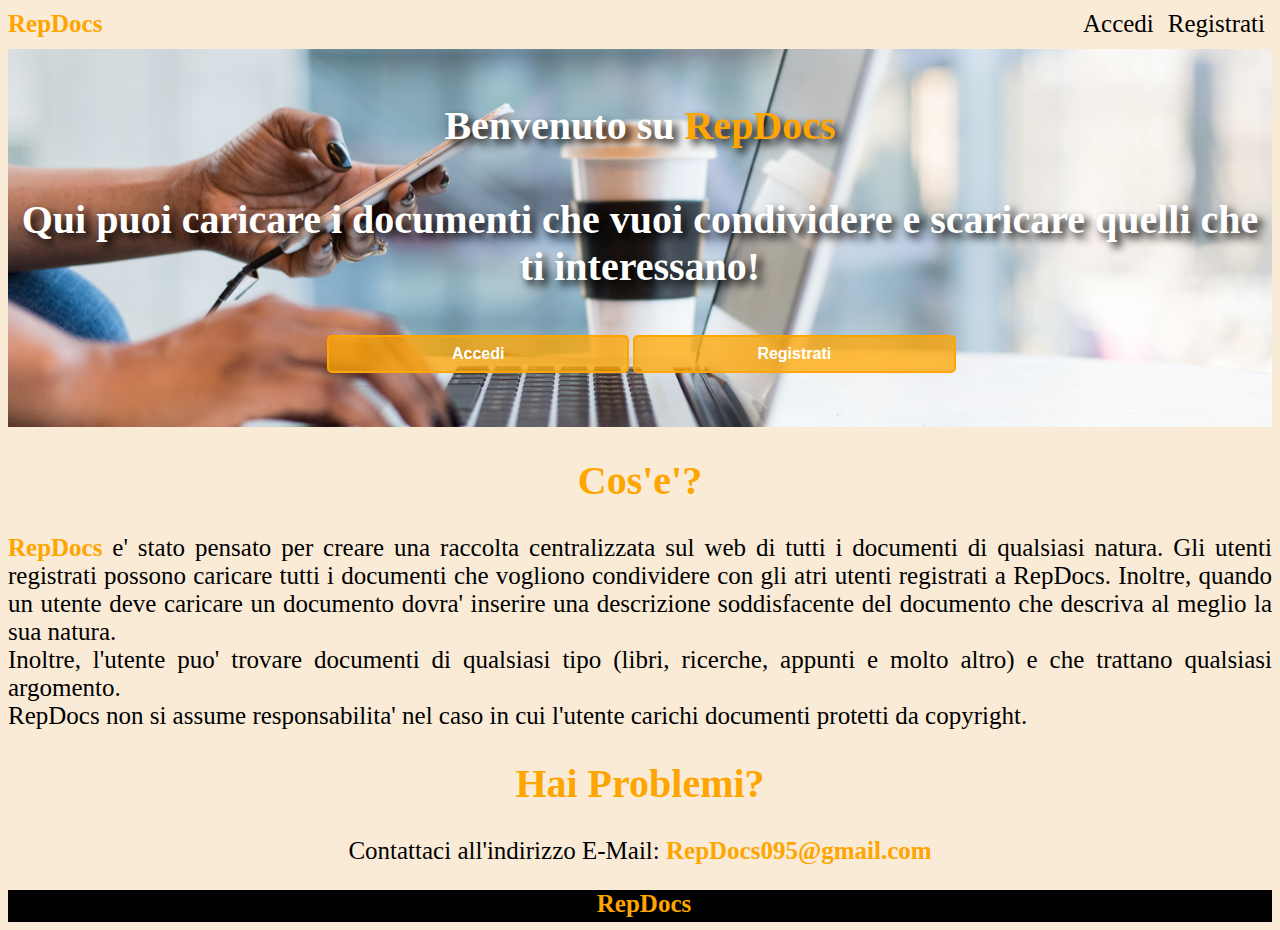
<file: index.html>
<!DOCTYPE html>
<html>

<head>
    <title>RepDocs</title>
    <link rel="stylesheet" type="text/css" href="stile.css">
    <link rel="stylesheet" type="text/css" href="https://cdnjs.cloudflare.com/ajax/libs/font-awesome/4.7.0/css/font-awesome.min.css">
</head>

<body>
    <div class="menu">
        <div><p class="name">RepDocs</p></div>        

        <div class="dMenu">
            <ul class="lMenu">
                <li onclick="accesso()">Accedi</li>
                <li onclick="registrati()">Registrati</li>
            </ul>
        </div>
        
        <div class="topMenu">
            <a href="#" style="float: right; font-size: 25px; color: orange; margin-right: 8px; padding: 0; cursor:pointer; margin-top: 10px; margin-bottom: 11px;" class="icon" onclick="showMenu()"><i class="fa fa-bars"></i></a>
        </div>
    </div>

    <div class="topnav">
        <div id="myLinks">
            <a onclick="accesso()">Accedi</a>
            <a onclick="registrati()">Registrati</a>
        </div>
    </div>

    <div>
        <div class="mySlides fade" style="background-image: url('img/Immagine1.jpg');">
            <br><br><br>   
            <p class="slog">Benvenuto su <span style="color: orange;">RepDocs</span><br><br>
            Qui puoi caricare i documenti che vuoi condividere e 
            scaricare quelli che ti interessano!</p>

            <div class="btnContainer">
                <input class="btn" style="background-color: rgba(255, 166, 0, 0.75); color: white; border: 2px solid orange;" type="button" onclick="accesso()" value="Accedi">
                <input class="btn" style="background-color: rgba(255, 166, 0, 0.75); color: white; border: 2px solid orange;" type="button" onclick="registrati()" value="Registrati">    
            </div>
            <br><br><br>
        </div>
            
        <div class="mySlides fade" style="background-image: url('img/Immagine2.jpg');"> 
            <br><br><br>
            <p class="slog">Benvenuto su <span style="color: orange;">RepDocs</span><br><br>
            Qui puoi caricare i documenti che vuoi condividere e 
            scaricare quelli che ti interessano!</p>
            
            <div class="btnContainer">
                <input class="btn" style="background-color: rgba(255, 166, 0, 0.75); color: white; border: 2px solid orange;" type="button" onclick="accesso()" value="Accedi">
                <input class="btn" style="background-color: rgba(255, 166, 0, 0.75); color: white; border: 2px solid orange;" type="button" onclick="registrati()" value="Registrati">    
            </div>
            <br><br><br>    
        </div>
            
        <div class="mySlides fade" style="background-image: url('img/Immagine3.jpg');">
            <br><br><br>  
            <p class="slog">Benvenuto su <span style="color: orange;">RepDocs</span><br><br>
            Qui puoi caricare i documenti che vuoi condividere e 
            scaricare quelli che ti interessano!</p>
            
            <div class="btnContainer">
                <input class="btn" style="background-color: rgba(255, 166, 0, 0.75); color: white; border: 2px solid orange;" onclick="accesso()" type="button" value="Accedi">
                <input class="btn" style="background-color: rgba(255, 166, 0, 0.75); color: white; border: 2px solid orange;" onclick="registrati()" type="button" value="Registrati">    
            </div>
            <br><br><br>        
        </div>
    </div>

    <h1 class="hTitle">Cos'e'?</h1>
    <p class="pres"><span style="color: orange"><b>RepDocs</b></span> e' stato pensato per creare una raccolta centralizzata sul web di tutti i documenti di qualsiasi natura. Gli utenti registrati possono caricare tutti i documenti che vogliono condividere
    con gli atri utenti registrati a RepDocs. Inoltre, quando un utente deve caricare un documento dovra' inserire una descrizione soddisfacente del documento che descriva al meglio la sua natura.<br>
    Inoltre, l'utente puo' trovare documenti di qualsiasi tipo (libri, ricerche, appunti e molto altro) e che trattano qualsiasi argomento.<br>RepDocs non si assume responsabilita' nel caso in cui l'utente carichi documenti protetti da copyright.
    </p>
    
    <h1 class="hTitle">Hai Problemi?</h1>
    <p class="pres" style="text-align: center;">Contattaci all'indirizzo E-Mail: <span style="color:orange; font-weight: bold;">RepDocs095@gmail.com</span></p>
    
    <div class="footer"><p class="name" style="text-align: center;">RepDocs</p></div>
    
    <div id="accessModal" class="modal">
        <div id="modalAccessContainer" class="modalContainer">
            <div class="close" onclick="closeA()">&times;</div><br>
            <h1 style="text-align: center; margin-bottom: 1%;">Accedi</h1>
            <hr style="border: 1px solid black"><br><br>
            <form>
                <p class="label">E-Mail:</p>
                <input class="textbox tst" type="email" name="email" placeholder="Inserisci E-Mail"><br>
                <p class="label">Password:</p>
                <input class="textbox tst" type="password" name="password" placeholder="Inserisci Password">
                <div style="text-align: center; margin-top: 10px; margin-bottom: 5px;">
                    <div>
                        <input class="fbtn" onclick="correggi()" type="button" value="Password Dimenticata">
                    </div>
                    
                    <div>
                        <input class="fbtn" onclick="accedi()" type="button" value="Accedi">
                    </div>
                </div>
            </form>
            <p class="load">Caricamento...</p>
            <p id="accessErr" class="error"></p>
        </div>
    </div>

    <div id="resolveModal" class="modal">
        <div id="modalResolveContainer" class="modalContainer">
            <div class="close" onclick="closeResolve()">&times;</div><br>
            <h1 style="text-align: center; margin-bottom: 1%;">Recupero password</h1>
            <p style="text-align: center; font-size: 18px;">Ti abbiamo inviato una Mail con la password di Recupero</p>
            <hr style="border: 1px solid black"><br><br>
            <form>
                <p class="label">password Inviata:</p>
                <input class="textbox tst" type="password" name="invpass" placeholder="Inserisci password Inviata"><br>
                <p class="label">Nuova password:</p>
                <input class="textbox tst" type="password" name="nuovapassword" placeholder="Inserisci password">
                <div style="text-align: center; margin-top: 5px; margin-bottom: 5px;">
                    <input class="fbtn" onclick="risoluzione()" type="button" value="Risolvi">
                </div>
            </form>
            <p id="success" class="succ"></p>
            <p class="load">Caricamento...</p>
            <p id="resolveErr" class="error"></p>
        </div>
    </div>

    <div id="registerModal" class="modal">
        <div id="modalRegisterContainer" class="modalContainer">
            <div class="close" onclick="closeR()">&times;</div><br>
            <h1 style="text-align: center; margin-bottom: 1%;">Registrati</h1>
            <hr style="border: 1px solid black"><br><br>
            <form>
                <p class="label">E-Mail:</p>
                <input class="textbox tst" type="text" name="email" placeholder="Inserisci E-Mail"><br>
                <p class="label">Nome:</p>
                <input class="textbox tst" type="text" name="nome" placeholder="Inserisci Nome"><br>
                <p class="label">Cognome:</p>
                <input class="textbox tst" type="text" name="cognome" placeholder="Inserisci Cognome"><br>
                <p class="label">Data di Nascita:</p>
                <input class="textbox tst" type="date" name="dataNascita" placeholder="Inserisci Data di Nascita"><br>
                <p class="label">Password:</p>
                <input class="textbox tst" type="password" name="password" placeholder="Inserisci Password">
                <div style="text-align: center; margin-top: 5px; margin-bottom: 5px;">
                    <input class="fbtn" onclick="registrazione()" type="button" value="Registrati">
                </div>
            </form>
            <p class="load">Caricamento...</p>
            <p id="registerErr" class="error"></p>
        </div>
    </div>    
    <script type="application/javascript" src="home.js"></script>
</body>

</html>
</file>
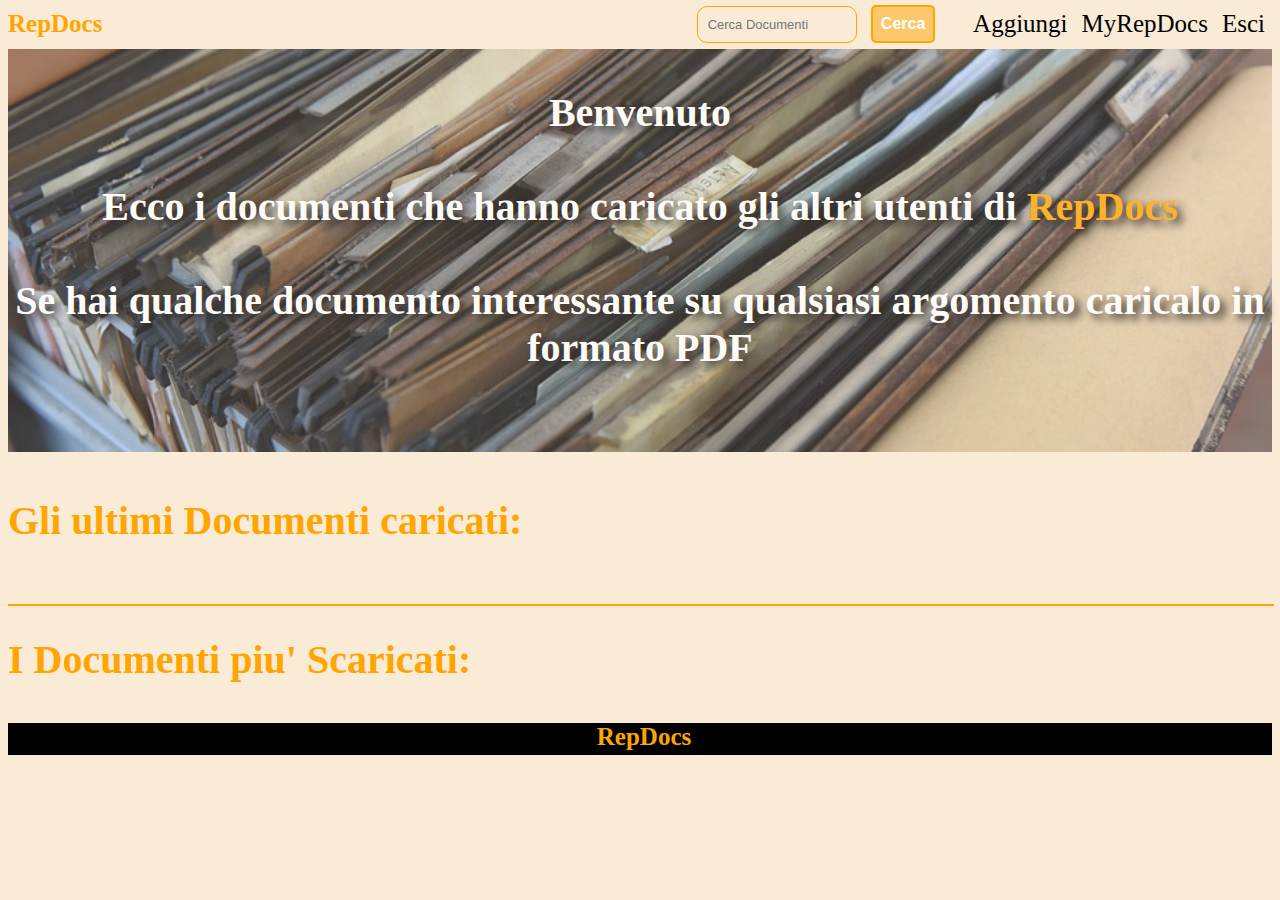
<file: areaUtenti.html>
<!DOCTYPE html>
<html>

<head>
    <title>Area Utenti</title>
    <link rel="stylesheet" type="text/css" href="stile.css">
    <link rel="stylesheet" type="text/css" href="https://cdnjs.cloudflare.com/ajax/libs/font-awesome/4.7.0/css/font-awesome.min.css">
</head>

<body>
    <div id="coverMenu" class="coverMenu"></div>
    <div class="menu">
        <div onclick="areaUtenti()" style="cursor: pointer;" class="name">RepDocs</div>
        <div class="dMenu">
            <div class="dMenuUser">

                <div>
                    <form action="php/searchDoc.php" method="POST" style="width:100%">
                        <input class="textbox tst" style="display: inline; width: 50%; font-size: 13px;" type="text" name="ricerca" placeholder="Cerca Documenti">
                        <input type="submit" class="btn" style="color: white; background-color: rgba(255, 166, 0, 0.5); border: 2px solid orange; margin-left: 10px;" value="Cerca">
                    </form>
                </div>

                <div>
                    <ul class="lMenu">
                        <li onclick="add()">Aggiungi</li>
                        <li><a href="myRepDocs.html">MyRepDocs</a></li>
                        <li onclick="exit()">Esci</li>
                    </ul>
                </div>
                                
            </div>
        </div>

        <div class="topMenu">
            <a href="#" style="float: right; font-size: 25px; color: orange; margin-right: 8px; padding: 0; cursor:pointer; margin-top: 10px; margin-bottom: 11px;" class="icon" onclick="showMenu()"><i class="fa fa-bars"></i></a>
        </div>
    </div>

    <div class="topnav">
        <div id="myLinks">
            <div style="display: grid; grid-template-columns: auto;">
                <form action="php/searchDoc.php" method="POST">
                    <input class="textbox tst" style="float: left;" type="text" name="ricerca" placeholder="Cerca Documenti">
                    <input type="submit" class="btn" style="color: white; background-color: rgba(255, 166, 0, 0.5); border: 2px solid orange; margin-left: 10px; margin-top: 0;" value="Cerca">
                </form>
            </div>
            <a onclick="add()">Aggiungi</a>
            <a href="myRepDocs.html">MyRepDocs</a>
            <a onclick="exit()">Esci</a>
        </div>
    </div>

    <div class="welcome">
        <br><br><br>
        <h1 class="slog">Benvenuto<br><br>Ecco i documenti che hanno caricato gli altri utenti di <span style="color: orange;">RepDocs</span><br><br> Se hai qualche documento interessante su qualsiasi argomento caricalo in formato PDF
        </h1>
        <br><br><br>
    </div>

    <h1 class="hTitle" style="text-align: left;">Gli ultimi Documenti caricati:</h1>
    
    <div id="lastDoc" class="docs">
    </div>

    <hr style="width:100%; margin-top: 30px; margin-bottom: 30px;">

    <h1 class="hTitle" style="text-align: left;">I Documenti piu' Scaricati:</h1>
    
    <div id="downDoc" class="docs">
    </div>

    <div class="footer"><p class="name" style="text-align: center;">RepDocs</p></div>

    <div id="addModal" class="modal">
        <div id="modalAddContainer" class="modalContainer">
            <div class="close" onclick="closeAdd()">&times;</div><br>
            <h1 style="text-align: center; margin-bottom: 1%;">Aggiungi Documento</h1>
            <hr><br><br>
            <form action="addDoc.php" method="POST" enctype="multipart/form-data">
                <p class="label">Documento:</p>
                <input class="textbox tst" type="file" name="file" required><br>
                <p class="label">titolo:</p>
                <input class="textbox tst" type="text" name="titolo" placeholder="Inserisci Titolo" required><br>
                <p class="label">descrizione:</p>
                <textarea class="textbox tst" maxlength="1500" name="descrizione" style="max-width: 50%; max-height: 200px; min-width: 50%; min-height: 200px;" placeholder="Inserisci Descrizione" required></textarea>
                <div style="text-align: center; margin-top: 5px; margin-bottom: 5px;">
                    <input class="fbtn" type="submit" value="Aggiungi">
                </div>
            </form>
        </div>
    </div>
    <script type="application/javascript" src="areaUtenti.js"></script>
</body>

</html>
</file>
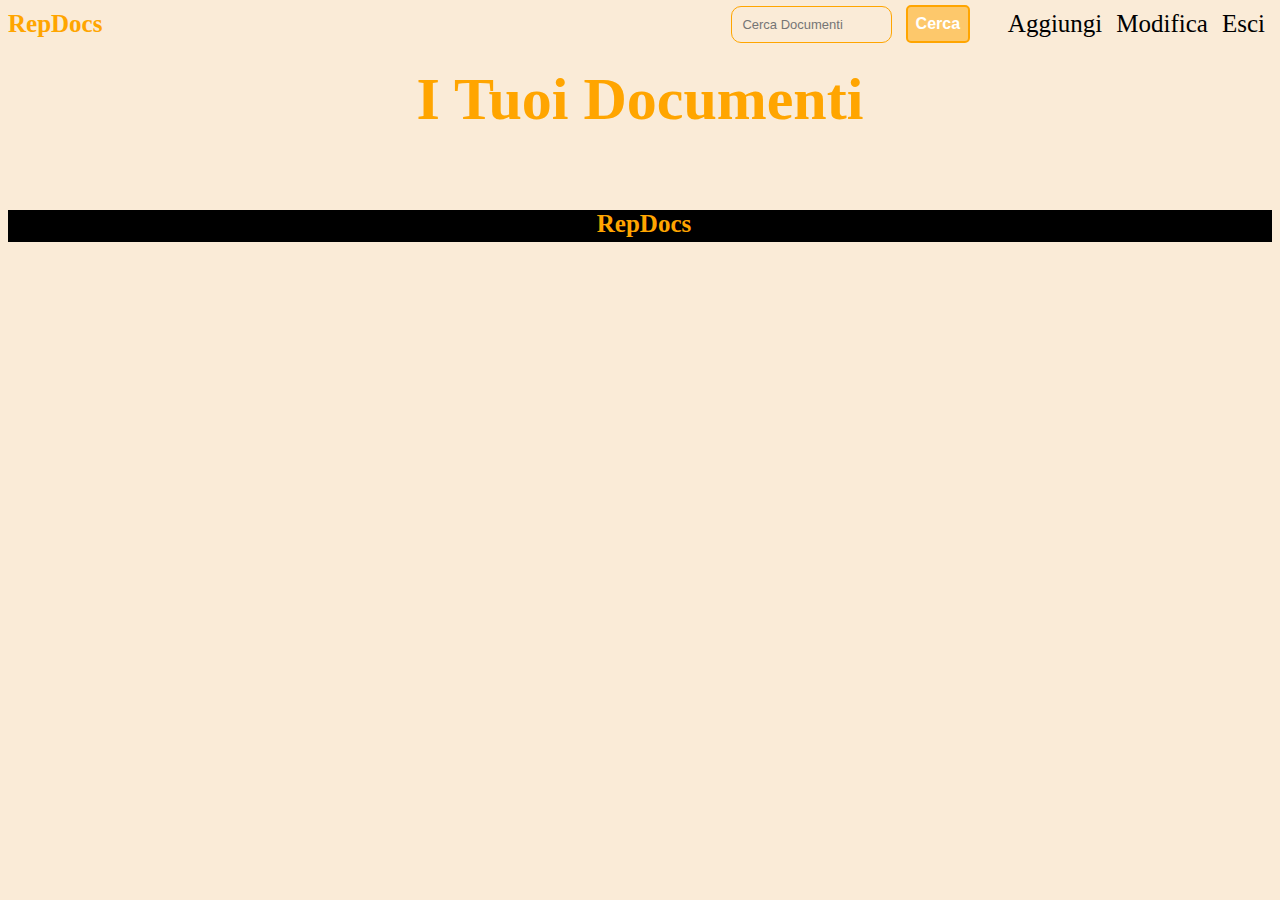
<file: myRepDocs.html>
<!DOCTYPE html>
<html>
    <head>
        <title>Mio Account</title>
        <link rel="stylesheet" type="text/css" href="stile.css">
        <link rel="stylesheet" type="text/css" href="https://cdnjs.cloudflare.com/ajax/libs/font-awesome/4.7.0/css/font-awesome.min.css">
    </head>

    <body>
        <div class="menu">
            <div class="name" style="cursor: pointer;" onclick="areaUtenti()">RepDocs</div>
            <div class="dMenu">
                <div class="dMenuUser">
    
                    <div>
                        <form style="width:100%">
                            <input class="textbox tst" style="display: inline; width: 50%; font-size: 13px;" type="text" name="ricerca" placeholder="Cerca Documenti">
                            <input type="button" onclick="loadSearchedDoc()" class="btn" style="color: white; background-color: rgba(255, 166, 0, 0.5); border: 2px solid orange; margin-left: 10px;" value="Cerca">
                        </form>
                    </div>
    
                    <div>
                        <ul class="lMenu">
                            <li onclick="add()">Aggiungi</li>
                            <li onclick="modify()">Modifica</li>
                            <li onclick="exit()">Esci</li>
                        </ul>
                    </div>
                                    
                </div>
            </div>
    
            <div class="topMenu">
                <a href="#" style="float: right; font-size: 25px; color: orange; margin-right: 8px; padding: 0; cursor:pointer; margin-top: 10px; margin-bottom: 11px;" class="icon" onclick="showMenu()"><i class="fa fa-bars"></i></a>
            </div>
        </div>
        
        <div class="topnav">
            <div id="myLinks">
                <div style="display: grid; grid-template-columns: auto;">
                    <form>
                        <input class="textbox tst" style="float: left;" type="text" name="ricerca" placeholder="Cerca Documenti">
                        <input type="button" onclick="loadSearchedDoc()" class="btn" style="color: white; background-color: rgba(255, 166, 0, 0.5); border: 2px solid orange; margin-left: 10px; margin-top: 0;" value="Cerca">
                    </form>
                </div>
                <a onclick="add()">Aggiungi</a>
                <a onclick="modify()">Modifica</a>
                <a onclick="exit()">Esci</a>
            </div>
        </div>
        
        <h1 class="hTitle" style="text-align: center; margin-top: 65px; font-size: 60px;">I Tuoi Documenti</h1>
        <br><br>
        <p id="not_foundm" class="inexist" style="display: none;">Nessun Documento Trovato</p>

        <div id="myDocs" class="docs">  
        </div>

        <div class="footer"><p class="name" style="text-align: center;">RepDocs</p></div>

        <div id="addModal" class="modal">
            <div id="modalAddContainer" class="modalContainer">
                <div class="close" onclick="closeAdd()">&times;</div><br>
                <h1 style="text-align: center; margin-bottom: 1%;">Aggiungi Documento</h1>
                <hr><br><br>
                <form action="addDoc.php" method="POST" enctype="multipart/form-data">
                    <p class="label">Documento:</p>
                    <input class="textbox tst" type="file" name="file" required><br>
                    <p class="label">Titolo:</p>
                    <input class="textbox tst" type="text" name="titolo" placeholder="Inserisci Titolo" required><br>
                    <p class="label">Descrizione:</p>
                    <textarea class="textbox tst" maxlength="1500" name="descrizione" style="max-width: 50%; max-height: 200px; min-width: 50%; min-height: 200px;" placeholder="Inserisci Descrizione" required></textarea>
                    <div style="text-align: center; margin-top: 5px; margin-bottom: 5px;">
                        <input class="fbtn" type="submit" value="Aggiungi">
                    </div>
                </form>
            </div>
        </div>
        
        <div id="modifyModal" class="modal">
            <div id="modalModifyContainer" class="modalContainer">
                <div class="close" onclick="closeMod()">&times;</div><br>
                <h1 style="text-align: center; margin-bottom: 1%;">Registrati</h1>
                <hr style="border: 1px solid black"><br><br>
                <form>
                    <p class="label">E-Mail:</p>
                    <input class="textbox tst" type="text" name="email" placeholder="Inserisci E-Mail" disabled><br>
                    <p class="label">Nome:</p>
                    <input class="textbox tst" type="text" name="nome" placeholder="Inserisci Nome"><br>
                    <p class="label">Cognome:</p>
                    <input class="textbox tst" type="text" name="cognome" placeholder="Inserisci Cognome"><br>
                    <p class="label">Data di Nascita:</p>
                    <input class="textbox tst" type="date" name="dataNascita" placeholder="Inserisci Data di Nascita"><br>
                    <p class="label">password:</p>
                    <input class="textbox tst" type="password" name="password" placeholder="Inserisci Password">
                    <div style="text-align: center; margin-top: 5px; margin-bottom: 5px;">
                        <input class="fbtn" onclick="modifica()" type="button" value="Modifica">
                    </div>
                </form>
                <br><br>
                <hr style="border: 1px solid black"><br><br>
                <div style="text-align: center;"><input type="button" class="btn" style="background-color: red; color: white;" style="width: 50%;" onclick="deleteAccount()" value="Elimina Account"></div>
                <p id="riuscito" class="succ"></p>
                <p class="load">Caricamento...</p>
                <p id="modifyErr" class="error"></p>
            </div>
        </div>        
        <script type="application/javascript" src="myRepDocs.js"></script>
    </body>

</html>
</file>
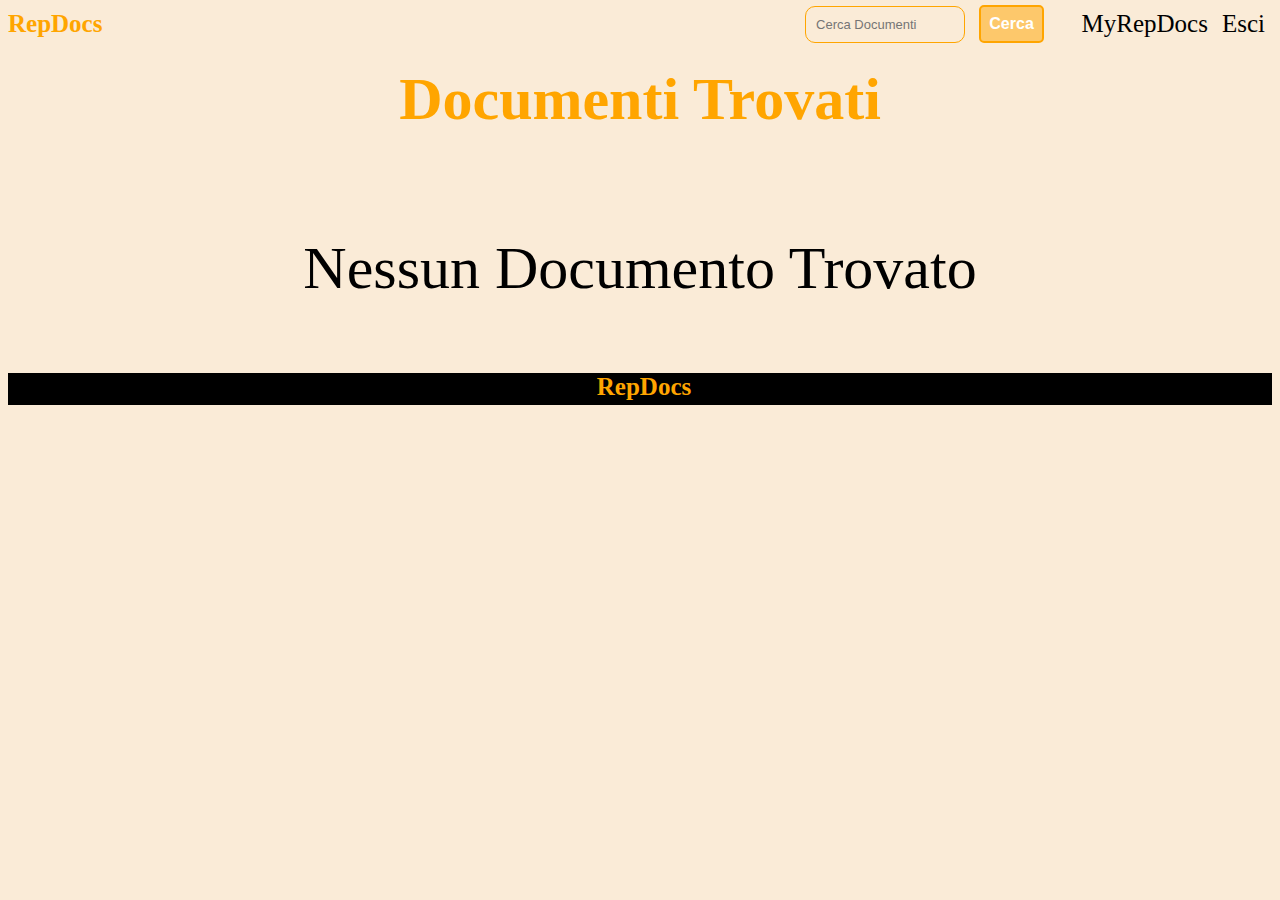
<file: searchDoc.html>
<!DOCTYPE html>
<html>
    <head>
        <title>Ricerca</title>
        <link rel="stylesheet" type="text/css" href="stile.css">
        <link rel="stylesheet" type="text/css" href="https://cdnjs.cloudflare.com/ajax/libs/font-awesome/4.7.0/css/font-awesome.min.css">    
    </head>

    <body>

        <div class="menu">
            <div onclick="areaUtenti()" style="cursor: pointer;" class="name">RepDocs</div>
            <div class="dMenu">
                <div class="dMenuUser">
    
                    <div>
                        <form action="php/searchDoc.php" method="POST" style="width:100%">
                            <input class="textbox tst" style="display: inline; width: 50%; font-size: 13px;" type="text" name="ricerca" placeholder="Cerca Documenti">
                            <input type="submit" class="btn" style="color: white; background-color: rgba(255, 166, 0, 0.5); border: 2px solid orange; margin-left: 10px;" value="Cerca">
                        </form>
                    </div>
    
                    <div>
                        <ul class="lMenu">
                            <li><a href="myRepDocs.html">MyRepDocs</a></li>
                            <li onclick="exit()">Esci</li>
                        </ul>
                    </div>
                      
                </div>
            </div>
    
            <div class="topMenu">
                <a href="#" style="float: right; font-size: 25px; color: orange; margin-right: 8px; padding: 0; cursor:pointer; margin-top: 10px; margin-bottom: 11px;" class="icon" onclick="showMenu()"><i class="fa fa-bars"></i></a>
            </div>
        </div>

        <div class="topnav">
            <div id="myLinks">
                <div style="display: grid; grid-template-columns: auto;">
                    <form action="php/searchDoc.php" method="POST">
                        <input class="textbox tst" style="float: left;" type="text" name="ricerca" placeholder="Cerca Documenti">
                        <input type="submit" class="btn" style="color: white; background-color: rgba(255, 166, 0, 0.5); border: 2px solid orange; margin-left: 10px; margin-top: 0;" value="Cerca">
                    </form>
                </div>
                <a href="myRepDocs.html">MyRepDocs</a>
                <a onclick="exit()">Esci</a>
            </div>
        </div>
        
        <h1 class="hTitle" style="text-align: center; margin-top: 65px; font-size: 60px;">Documenti Trovati</h1>
        <p id="not_found" class="inexist">Nessun Documento Trovato</p>
        
        <div id="docSearch" class="docs">
        </div>

        <div class="footer"><p class="name" style="text-align: center;">RepDocs</p></div>
        
        <script type="application/javascript" src="searchDoc.js"></script>
    </body>
</html>
</file>
<file: stile.css>
a {
    text-decoration: none;
    color: black;
}

.menu {
    position: fixed;
    width: 100%;
    top: 0;
    left: 0;
    right: 0;
    display: grid;
    grid-template-columns: auto auto;
    background-color: rgb(250, 235, 215);
    z-index: 1000;
}

.inexist {
    display: block;
    margin-top: 100px;
    text-align: center;
    font-size: 60px;
}

.hTitle {
    color: orange;
    font-size: 40px;
    font-weight: bold;
    margin-top: 30px;
    margin-bottom: 30px;
    text-align: center;
}

.btnContainer {
    width: 50%;
    margin: auto;
    display: grid;
    grid-template-columns: auto auto;
}

.topnav #myLinks {
    display: none;
}

.topnav a {
    display: block;
    color: orange;
    padding: 14px 16px;
    text-decoration: none;
    font-size: 20px;
    font-weight: bold;
    cursor: pointer;
}

.topnav a:hover {
    background-color: rgb(255, 110, 0);
    color: white;
}

.label {
    text-align: center;
    font-size: 18px;
    font-weight: bold;
    margin-top: 0;
    margin-bottom: 10px;
}

body {
    background-color: rgb(250, 235, 215);
}

.name {
    margin-top: 10px;
    margin-left: 8px;
    margin-bottom: 11px;
    font-size: 25px;
    font-weight: bold;
    color: orange;
}

.lMenu {
    list-style-type: none;
    float: right;
    margin-right: 5px;
    margin-top: 10px;
    margin-bottom: 11px;
    padding: 0;
}

.lMenu>li {
    font-size: 25px;
    display: inline;
    cursor: pointer;
    margin-right: 10px;
}

.lMenu>li:hover {
    font-weight: bold;
}

.fade {
    animation-name: fade;
    animation-duration: 0.5s;
}

@keyframes fade {
    from {
        opacity: 0.3;
    }
    to {
        opacity: 1;
    }
}

.dMenuUser {
    display: grid;
    grid-template-columns: auto auto;
    justify-content: end;
}

.btn {
    padding: 8px;
    margin-left: 1%;
    margin-top: 5px;
    border-radius: 5px;
    cursor: pointer;
    background-color: white;
    font-weight: bold;
    font-size: 16px;
}

.pres {
    margin-top: 2%;
    font-size: 25px;
    text-align: justify;
}

.footer {
    width: 100%;
    right: 0;
    left: 0;
    height: 32px;
    background-color: black;
}

.modal {
    display: none;
    width: 100%;
    height: 100%;
    top: 0;
    left: 0;
    right: 0;
    z-index: 1;
    position: fixed;
    overflow: auto;
    background-color: rgb(0, 0, 0, 0.5);
}

.modalContainer {
    width: 80%;
    margin: auto;
    background-color: white;
    border: 1px solid white;
    border-radius: 10px;
    margin-top: 175px;
}

hr {
    border: 1px solid orange;
    width: 50%;
    margin: auto;
}

.textbox {
    display: block;
    margin: auto;
    padding: 10px;
    border: 1px solid orange;
    border-radius: 10px;
    width: 50%;
    background-color: rgba(250, 235, 215, 0.5);
}

.fbtn {
    padding: 8px;
    border-radius: 5px;
    cursor: pointer;
    background-color: orange;
    color: white;
    font-weight: bold;
    font-size: 14px;
    margin-top: 5px;
}

.close {
    color: gray;
    float: right;
    font-size: 28px;
    margin-top: 1%;
    margin-right: 1%;
    font-weight: bold;
    cursor: pointer;
}

.docs>div {
    border: 1px solid rgb(128, 128, 128);
    background-color: white;
    border-radius: 10px;
}

.imgDoc {
    width: 100%;
    height: 300px;
    background-repeat: no-repeat;
    background-position: center;
    background-size: 100%;
    border-radius: 10px;
}

.titleDoc {
    text-align: center;
    font-size: 25px;
    font-weight: bold;
}

.docbtn {
    width: 100%;
    padding: 5px;
    border-radius: 10px;
    background-color: orange;
    font-weight: bold;
    color: white;
    font-size: 15px;
}

.docDescr {
    text-align: justify;
    font-size: 18px;
    margin: 0;
}

::-webkit-scrollbar {
    display: none;
}

.textbox:focus {
    border: none;
}

.error {
    text-align: center;
    margin-top: 10px;
    margin-bottom: 10px;
    font-weight: bold;
    color: red;
    font-size: 20px;
}

.load {
    display: none;
    text-align: center;
    margin-top: 10px;
    margin-bottom: 10px;
    font-weight: bold;
    color: green;
    font-size: 20px;
}

.succ {
    text-align: center;
    margin-top: 10px;
    margin-bottom: 10px;
    font-weight: bold;
    color: green;
    font-size: 20px;
}

.mySlides {
    width: 100%;
    height:auto;
    background-position: center;
    background-repeat: no-repeat;
    background-size: 100%;
}

.topnav #myLinks {
    margin-top: 50px;
}

.welcome {
    background-image: url('img/UserArea.jpg');
    margin-bottom: 45px;
    width: 100%;
    height: auto;
    background-repeat: no-repeat;
    background-position: center;
    background-size: 100%;
    opacity: 0.80;
}


/* Media Query */


/* Desktop */

@media only screen and (min-width: 700px) {
    .topnav {
        display: none;
    }
    
    .docs {
        display: grid;
        grid-template-columns: 25% 25% 25% 25%;
        grid-gap: 2px;
    }
    
    .slog {
        color: white;
        text-shadow: 5px 5px 8px black;
        font-size: 40px;
        text-align: center;
        font-weight: bold;
    }
        
    .tst {
        font-size: 20px;
    }

    .dMenu {
        display: block;
    }
    
    .topMenu {
        display: none;
    }
}


/* Desktop */

/* Tablet */

@media only screen and (min-width: 350px) and (max-width: 699px) {
    .slog {
        color: white;
        text-shadow: 5px 5px 8px black;
        font-size: 20px;
        text-align: center;
        font-weight: bold;
    }
    
    .docs {
        display: grid;
        grid-template-columns: 50% 50%;
        grid-gap: 2px;
    }

    .tst {
        font-size: 12px;
    }

    .topnav {
        border-radius: 5px;
        display: block;
        overflow: hidden;
        background-color: rgb(255, 240, 200);
    }
    
    .topMenu {
        display: block;
    }

    .dMenu {
        display: none;
    }
}

/* Tablet */


/* Mobile */

@media only screen and (max-width: 349px) {
    .slog {
        color: white;
        text-shadow: 5px 5px 8px black;
        font-size: 12px;
        text-align: center;
        font-weight: bold;
    }
    
    .docs {
        display: grid;
        grid-template-columns: 100%;
        grid-gap: 5px;
    }
        
    .tst {
        font-size: 10px;
    }

    .topnav {
        border-radius: 5px;
        overflow: hidden;
        display: block;
        background-color: rgb(255, 240, 200);
    }

    .topMenu {
        display: block;
    }
    
    .dMenu {
        display: none;
    }
}

/* Mobile */


/* Media Query */
</file>
